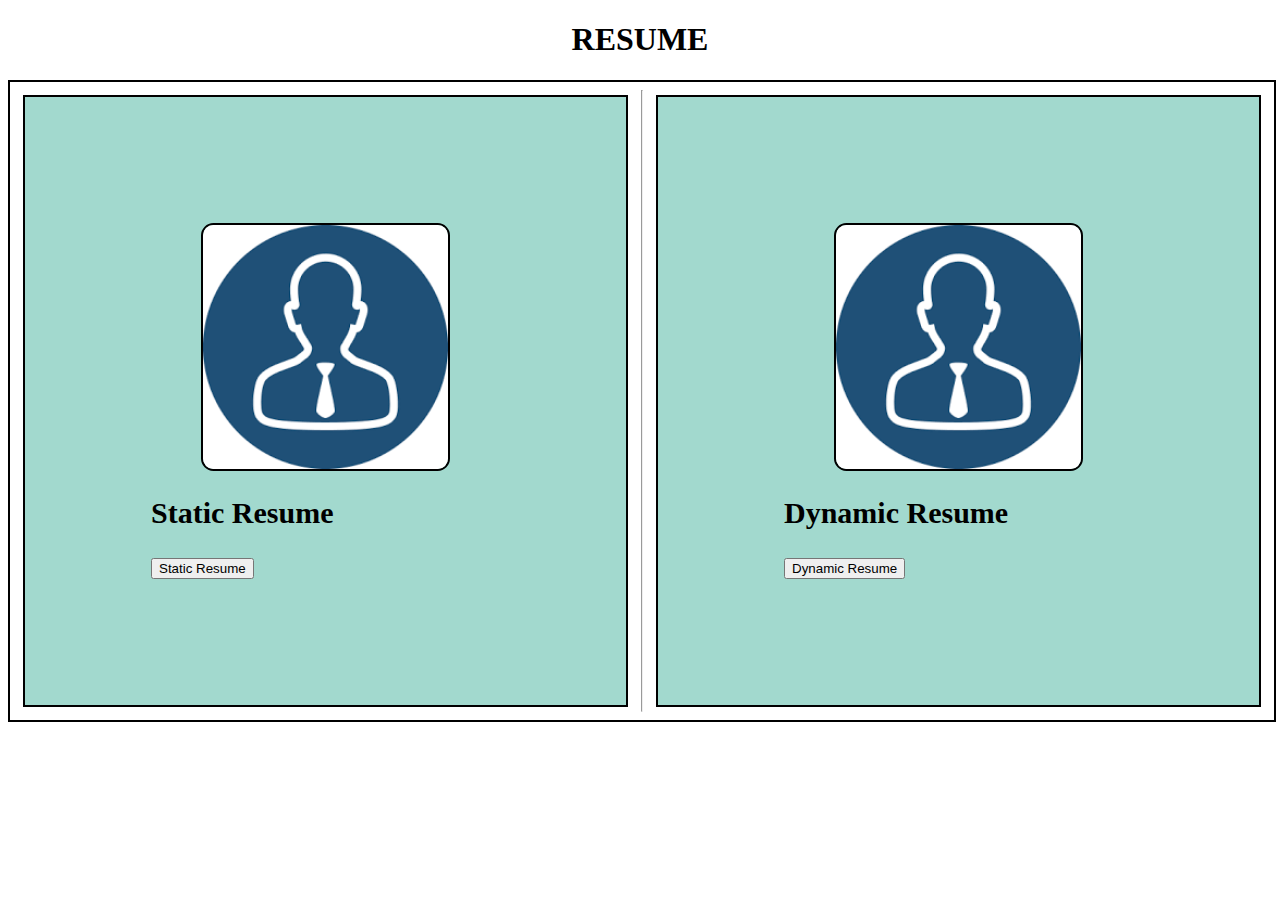
<file: index.html>
<!DOCTYPE html>
<html lang="en" dir="ltr">
  <head>
    <meta charset="utf-8">
    <title>Index</title>
    <meta name="viewport" content="width=device-width, initial-scale=1.0">
    <link rel="stylesheet" href="index.css">
  </head>
  <body>
    <h1><center>RESUME<center></h1>
 <div class="main">

   <div class="left">
  <img src="resume.png" alt="display">
  <h2>Static Resume</h2>
  <button onclick="window.location='static.html'">Static Resume</button>
   </div>
   <hr>
   <div class="right">
     <img src="resume.png" alt="display">
     <h2>Dynamic Resume</h2>
     <button onclick="window.location='dynamic.html'">Dynamic Resume</button>
   </div>
 </div>
  </body>
</html>
</file>
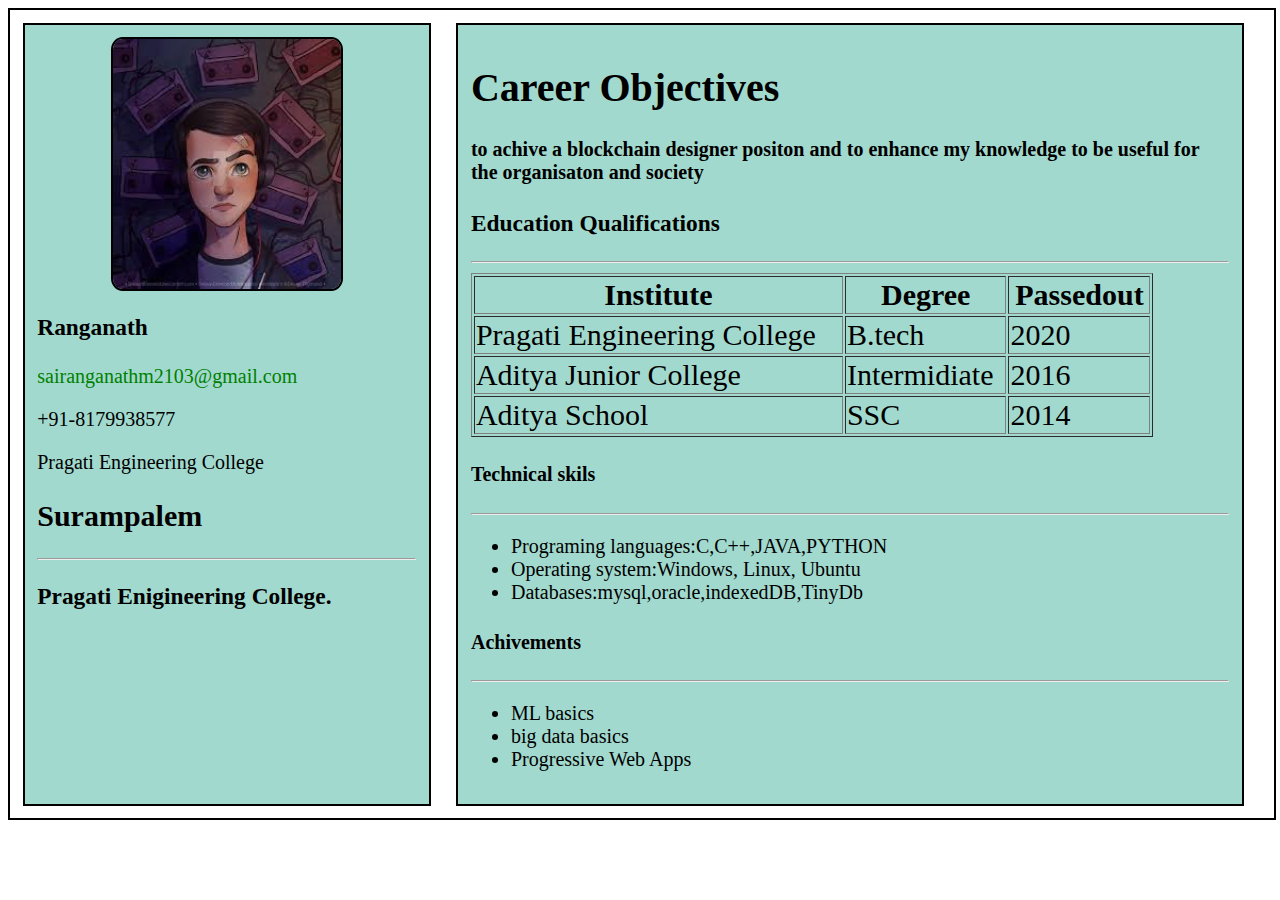
<file: dynamic.html>
<!DOCTYPE html>
<html lang="en" dir="ltr">
  <head>
    <meta charset="utf-8">
    <title>Dynamic Resume</title>
    <link rel="stylesheet" href="dynamic.css">
    <meta name="viewport" content="width=device-width, initial-scale=1.0">
  </head>
  <body>
    <div class="parent">
      <div class="leftchild">

      </div>
      <div class="rightchild">
      <h1>Career Objectives</h1>
      </div>
    </div>
    <script type="text/javascript" src="main.js">

    </script>
  </body>
</html>
</file>
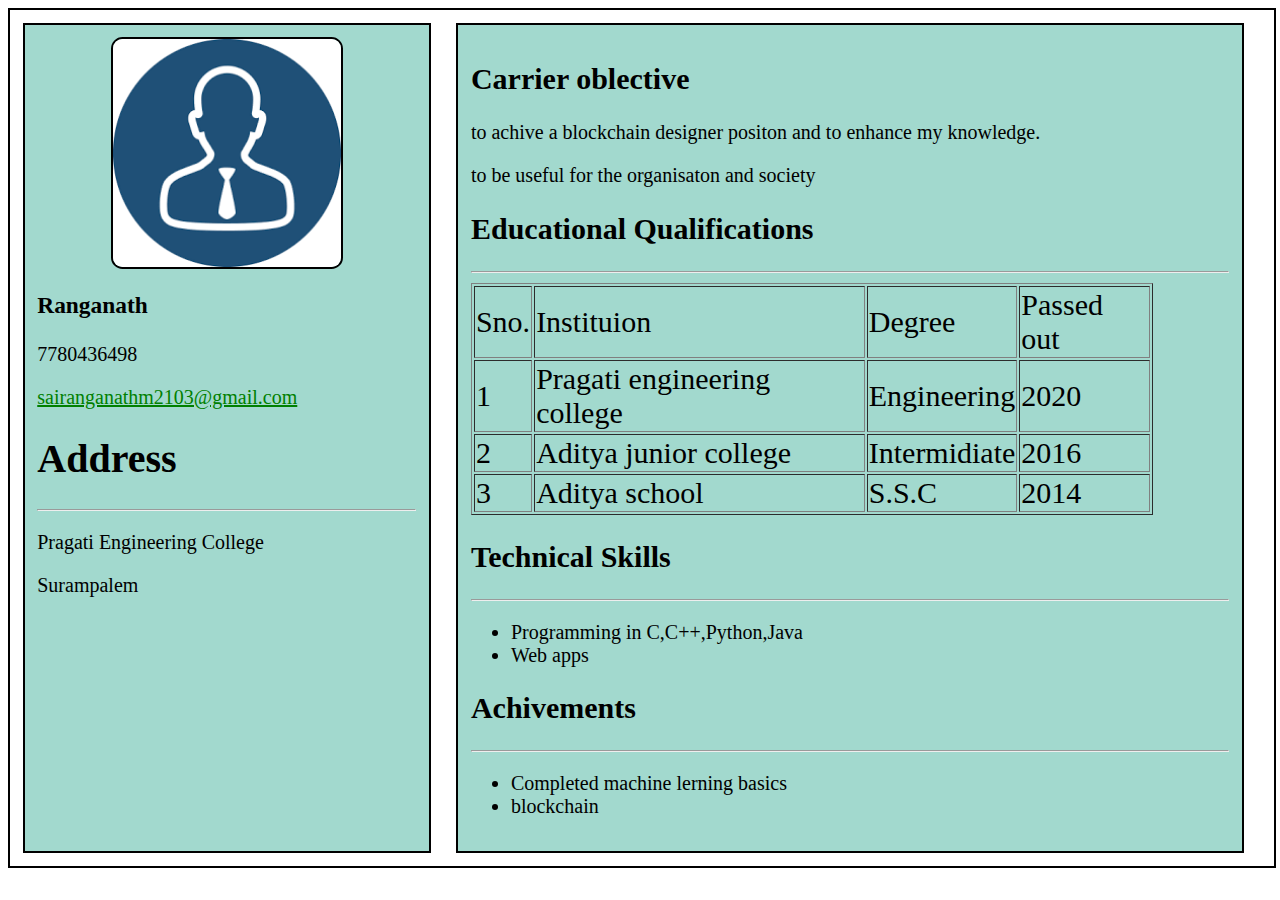
<file: static.html>
<!DOCTYPE html>
<html lang="en" dir="ltr">
  <head>
    <meta charset="utf-8">
    <title>Resume</title>
    <link rel="stylesheet" href="static.css">
    <meta name="viewport" content="width=device-width, initial-scale=1.0">
  </head>
  <body>
    <div class="parent">
      <div class="leftchild">
      <img src="resume.png" alt="display">
      <h3>Ranganath</h3>
      <p>7780436498</p>
      <a  href="mailto:sairanganathm2103@gmail.com">sairanganathm2103@gmail.com</a>
      <h1>Address</h1>
      <hr>
      <p>Pragati Engineering College</p>
      <p>Surampalem</p>
      </div>
      <div class="rightchild">
      <h2>Carrier oblective</h2>
        <p>to achive a blockchain designer positon and to enhance my knowledge.</p>
        <p>to be useful for the organisaton and society</p>
        <h2>Educational Qualifications</h2>
        <hr>
        <div class="table1">
          <table border="1">
            <tr>
              <td>Sno.</td>
              <td>Instituion</td>
              <td>Degree</td>
              <td>Passed out</td></tr>
            <tr>
              <td>1</td>
              <td>Pragati engineering college</td>
              <td>Engineering</td>
              <td>2020</td></tr>
            <tr>
              <td>2</td>
              <td>Aditya junior college</td>
              <td>Intermidiate</td>
              <td>2016</td></tr>
            <tr>
              <td>3</td>
              <td>Aditya school</td>
              <td>S.S.C</td>
              <td>2014</td></tr>
            </table>
        </div>

          <h2>Technical Skills</h2>
            <hr>
            <ul>
              <li> Programming in C,C++,Python,Java </li>
              <li>Web apps</li></ul>
          <h2>Achivements</h2>
            <hr>
            <ul>
            <li>Completed machine lerning basics</li>
            <li>blockchain</li></ul>
      </div>
    </div>
  </body>
</html>
</file>
<file: index.css>
.main{
  width: 100%;
  border: 2px solid black;
  display:flex;
  flex-direction: row;
  justify-content: space-around;
}
.left{
  border: 2px solid black;
  margin: 1%;
  padding: 10%;
  width: 30%;
  font-size: 20px;
  background-color: #A2D9CE;
}
a{
  color: green;
}
h1,p{
  color: black;
}
.left img{
  width: 70%;
  display: block;
  margin: auto;
  margin-left: auto;
  margin-right: auto;
  border-radius: 5%;
  border: 2px solid black;
}
.right{
  border: 2px solid black;
  margin: 1%;
  padding: 10%;
  width: 30%;
  font-size: 20px;
  background-color: #A2D9CE;
}
a{
  color: green;
}
h1,p{
  color: black;
}
.right img{
  width: 70%;
  display: block;
  margin: auto;
  margin-left: auto;
  margin-right: auto;
  border-radius: 5%;
  border: 2px solid black;
}
</file>
<file: dynamic.css>
.parent{
  border:2px solid black;
  width: 100%;
  display:flex;
  flex-direction: row;
}

.leftchild{
  border: 2px solid black;
  margin: 1%;
  padding: 1%;
  width: 30%;
  font-size: 20px;
  background-color: #A2D9CE;
}
a{
  color: green;
}
h1,p{
  color: black;
}
.leftchild img{
  width: 60%;
  display: block;
  margin: auto;
  margin-left: auto;
  margin-right: auto;
  border-radius: 5%;
  border: 2px solid black;
}
.rightchild{
  border: 2px solid black;
  margin: 1%;
  padding: 1%;
  width: 60%;
  font-size: 20px;
  background-color: #A2D9CE;
}

table{
  width: 90%;
  font-size: 30px;
}
.table1{
  overflow: auto;
}
a{
  word-wrap: break-word;
}
@media only screen and (min-width: 320px) and (max-width: 480px){
  .parent{
    border:1px solid black;
    width: 100%;
    display:flex;
    flex-direction: column;
  }

  .leftchild{
    border: 2px solid black;
    margin: 1%;
    padding: 1%;
    width: 90%;
    font-size: 15px;
    background-color: #A2D9CE;
  }
  a{
    color: green;
  }
  h1,p{
    color: black;
  }
  .leftchild img{
    width: 30%;
    display: block;
    margin: auto;
    margin-left: auto;
    margin-right: auto;
    border-radius: 5%;
    border: 2px solid black;
  }
  .rightchild{
    border: 2px solid black;
    margin: 1%;
    padding: 1%;
    width: 90%;
    font-size: 15px;
    background-color:#A2D9CE;
  }
  a{
  word-wrap: break-word;
  }
  table{

    overflow-x: auto;
  }
}
</file>
<file: static.css>
.parent{
  border:2px solid black;
  width: 100%;
  display:flex;
  flex-direction: row;
}

.leftchild{
  border: 2px solid black;
  margin: 1%;
  padding: 1%;
  width: 30%;
  font-size: 20px;
  background-color: #A2D9CE;
}
a{
  color: green;
}
h1,p{
  color: black;
}
.leftchild img{
  width: 60%;
  display: block;
  margin: auto;
  margin-left: auto;
  margin-right: auto;
  border-radius: 5%;
  border: 2px solid black;
}
.rightchild{
  border: 2px solid black;
  margin: 1%;
  padding: 1%;
  width: 60%;
  font-size: 20px;
  background-color: #A2D9CE;
}

table{
  width: 90%;
  font-size: 30px;
}
.table1{
  overflow: auto;
}
a{
  word-wrap: break-word;
}
@media only screen and (min-width: 320px) and (max-width: 480px){
  .parent{
    border:1px solid black;
    width: 100%;
    display:flex;
    flex-direction: column;
  }

  .leftchild{
    border: 2px solid black;
    margin: 1%;
    padding: 1%;
    width: 90%;
    font-size: 15px;
    background-color: #A2D9CE;
  }
  a{
    color: green;
  }
  h1,p{
    color: black;
  }
  .leftchild img{
    width: 30%;
    display: block;
    margin: auto;
    margin-left: auto;
    margin-right: auto;
    border-radius: 5%;
    border: 2px solid black;
  }
  .rightchild{
    border: 2px solid black;
    margin: 1%;
    padding: 1%;
    width: 90%;
    font-size: 15px;
    background-color:#A2D9CE;
  }
  a{
  word-wrap: break-word;
  }
  table{
    width:90%;
  }
}
</file>
